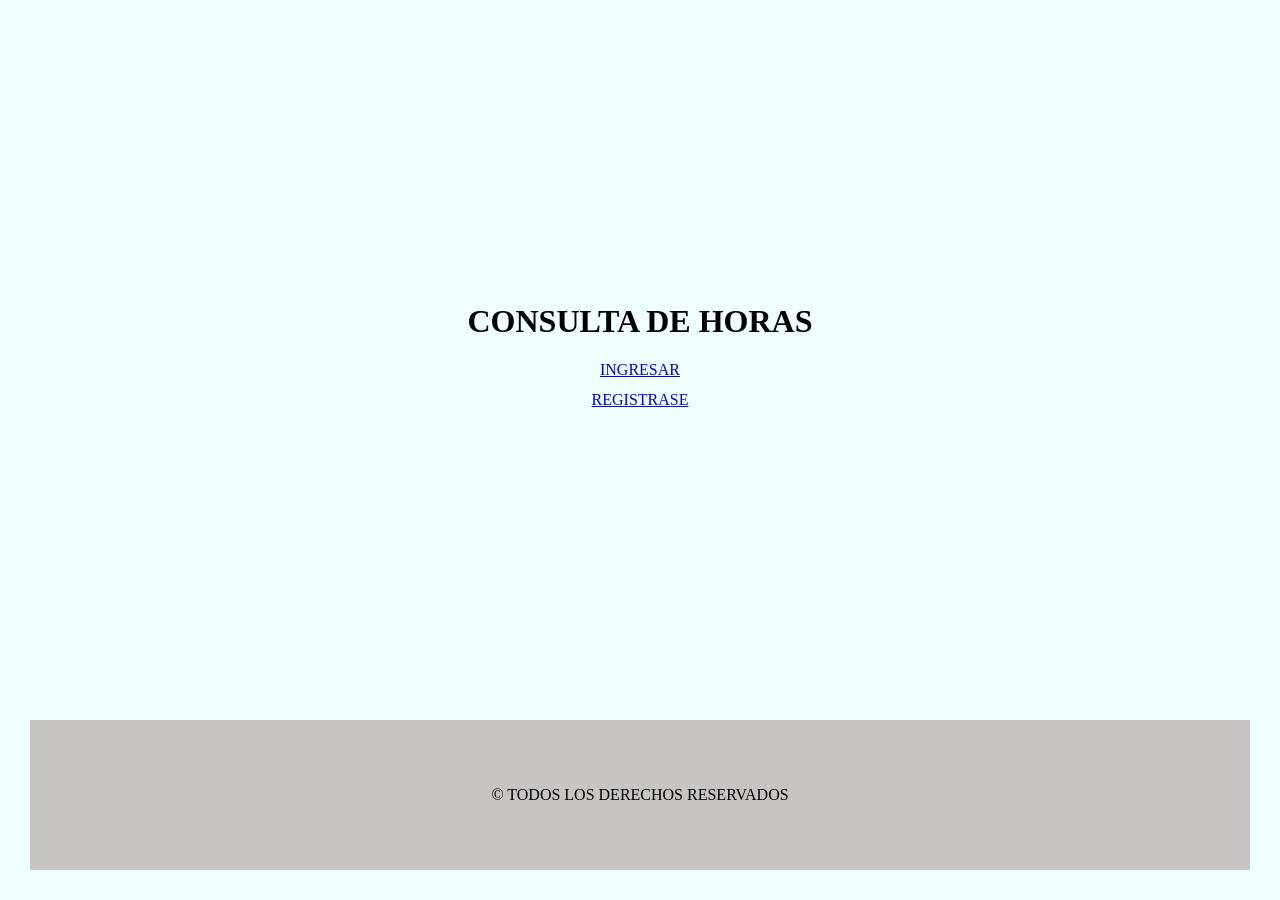
<file: index.html>
<!DOCTYPE html>
<html lang="es">

<head>
  <meta charset="UTF-8">
  <meta name="viewport" content="width=device-width, initial-scale=1.0">
  <meta name="author" content="Wilfredo Valenzuela">
  <meta name="description" content="Pagina para informar horas mensual trabajadas en empaque">
  <title>Horas INSP</title>

  <link rel="stylesheet" href="./css/estilos.css">
  <link rel="stylesheet" href="./css/query.css">
</head>

<body class="body-index">
  <main class="contenedor-principal">
    <h1>CONSULTA DE HORAS</h1>

    <div class="contenedor-botones">
      <a href="./paginas/ingresar.html">INGRESAR</a>
      <a href="./paginas/registrarse.html">REGISTRASE</a>
    </div>

  </main>

  <footer class="footer">
    <p>© TODOS LOS DERECHOS RESERVADOS</p>
  </footer>
</body>

</html>
</file>
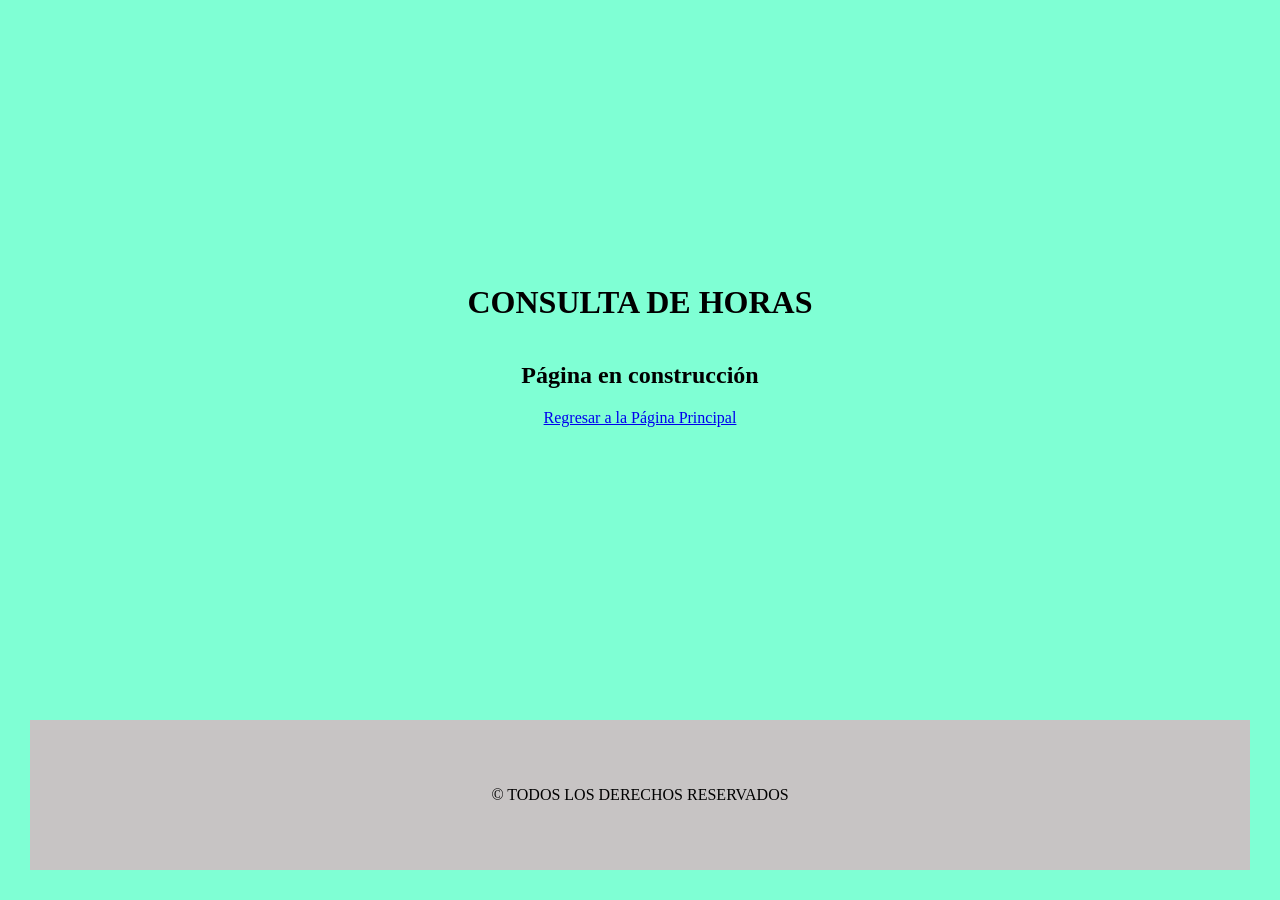
<file: paginas/consulta-mes.html>
<!DOCTYPE html>
<html lang="es">

<head>
  <meta charset="UTF-8">
  <meta name="viewport" content="width=device-width, initial-scale=1.0">
  <meta name="author" content="Wilfredo Valenzuela">
  <meta name="description" content="Pagina para informar horas mensual trabajadas en empaque">
  <title>Horas INSP</title>
  <link rel="stylesheet" href="../css/estilos.css">
  <link rel="stylesheet" href="../css/query.css">
</head>

<body class="body-consulta-mes">
  <main class="contenedor-principal">
    <h1>CONSULTA DE HORAS</h1>
    <h2>Página en construcción</h2>
    <a href="../index.html">Regresar a la Página Principal</a>

  </main>

  <footer class="footer">
    <p>© TODOS LOS DERECHOS RESERVADOS</p>
  </footer>
</body>

</html>
</file>
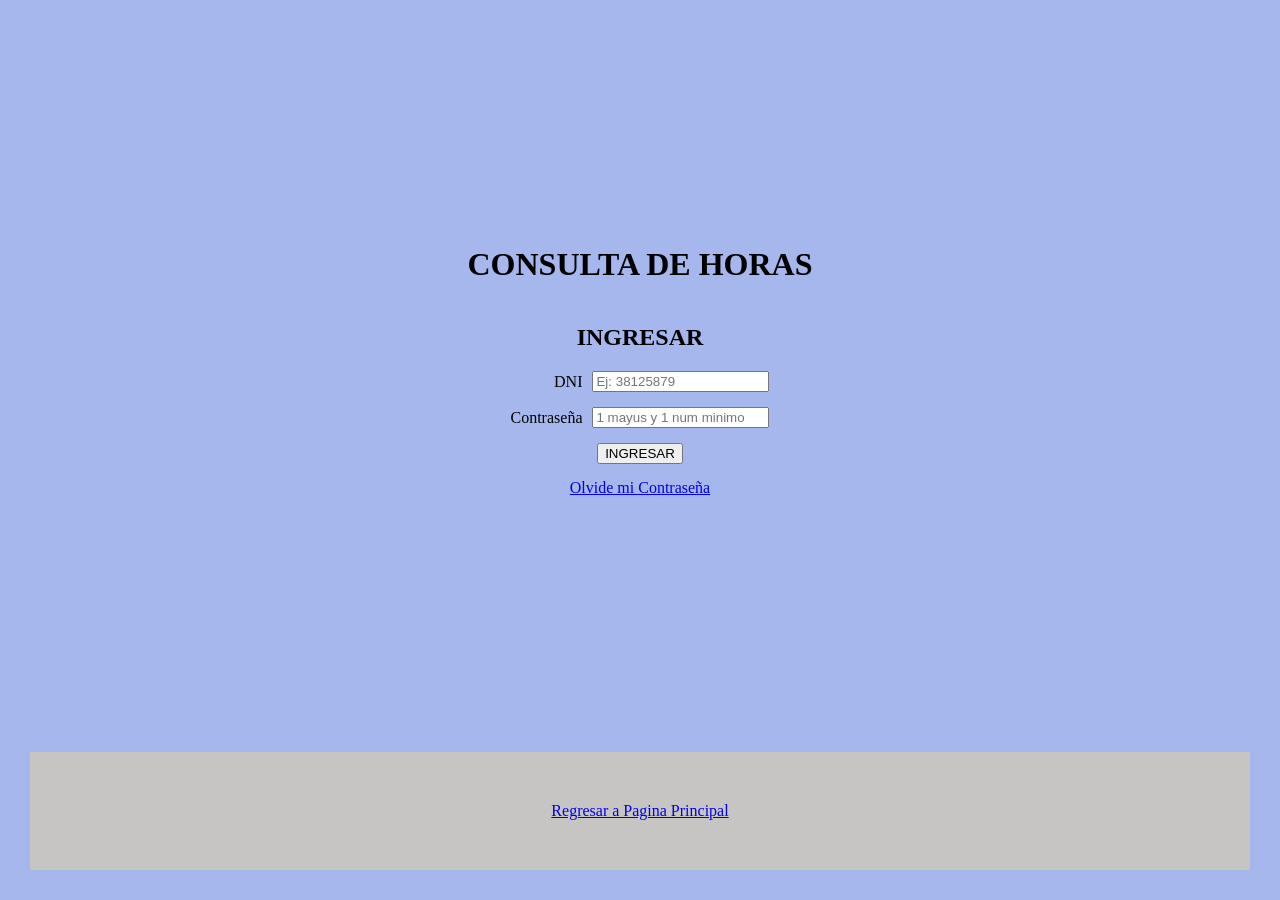
<file: paginas/ingresar.html>
<!DOCTYPE html>
<html lang="es">

<head>
  <meta charset="UTF-8">
  <meta name="viewport" content="width=device-width, initial-scale=1.0">
  <meta name="author" content="Wilfredo Valenzuela">
  <meta name="description" content="Pagina para informar horas mensual trabajadas en empaque">
  <title>Horas INSP</title>
  <link rel="stylesheet" href="../css/estilos.css">
  <link rel="stylesheet" href="../css/query.css">
</head>

<body class="body-ingresar">
  <main class="contenedor-principal">
    <h1>CONSULTA DE HORAS</h1>
    <h2>INGRESAR</h2>
    <form action="./consulta-mes.html">
      <div class="formulario-grupo">
        <div class="botones-info">
          <label for="dni">DNI</label>
          <input type="text" id="dni" name="dni" required minlength="7" maxlength="8" inputmode="numeric"
            placeholder="Ej: 38125879" autocomplete="username">
        </div>

        <div class="botones-info">
          <label for="password">Contraseña</label>
          <input type="password" id="password" name="password" required minlength="6" maxlength="15"
            placeholder="1 mayus y 1 num minimo" autocomplete="current-password" pattern="(?=.*[A-Z])(?=.*[0-9]).+"
            title="La contraseña debe tener al menos una letra mayuscula y un número">
        </div>

        <button type="submit">INGRESAR</button>
        <a href="./olvide-contraseña.html">Olvide mi Contraseña</a>
      </div>

    </form>


  </main>
  <footer class="footer">
    <a href="../index.html">Regresar a Pagina Principal</a>
  </footer>

</body>

</html>
</file>
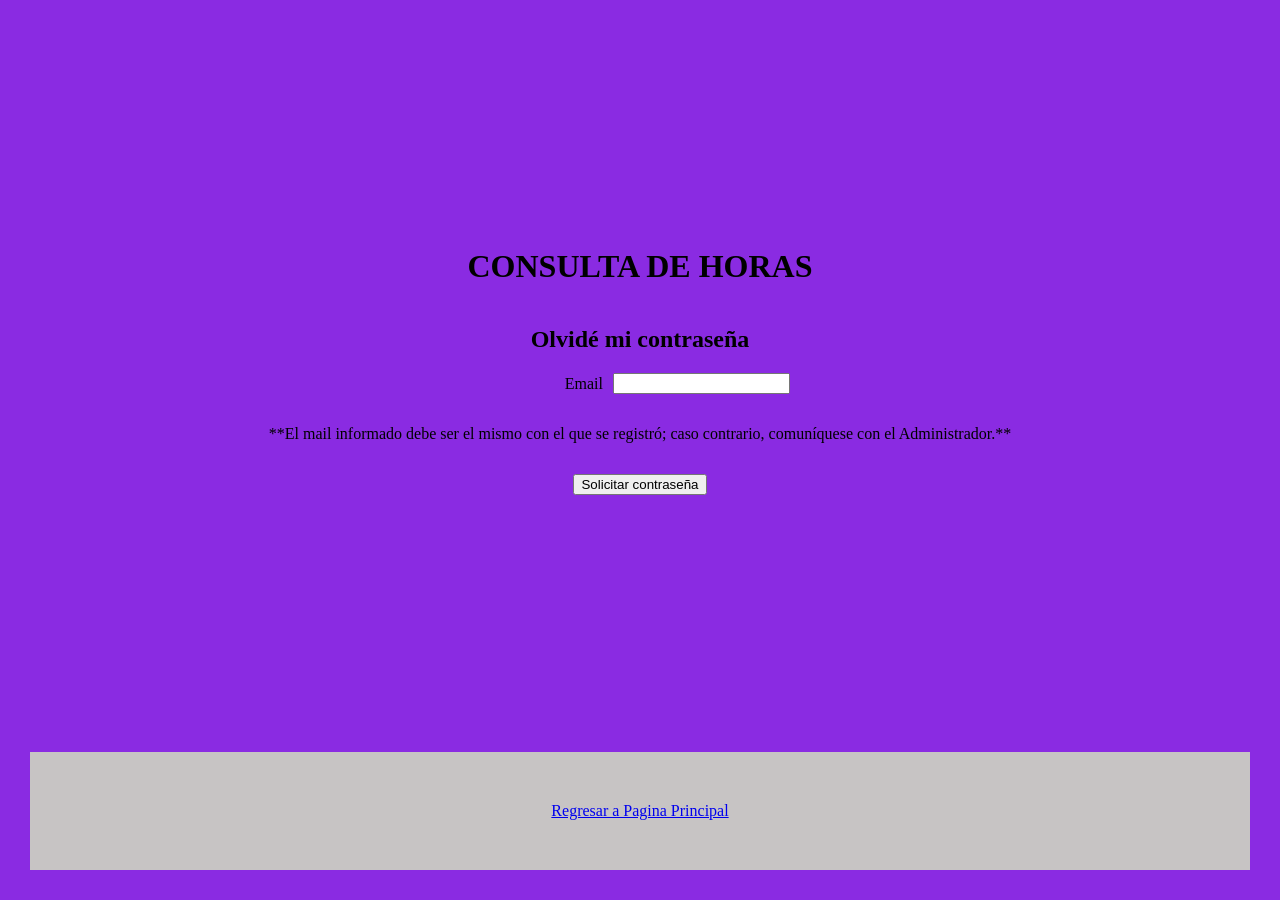
<file: paginas/olvide-contraseña.html>
<!DOCTYPE html>
<html lang="es">

<head>
  <meta charset="UTF-8">
  <meta name="viewport" content="width=device-width, initial-scale=1.0">
  <meta name="author" content="Wilfredo Valenzuela">
  <meta name="description" content="Pagina para informar horas mensual trabajadas en empaque">
  <title>Horas INSP</title>
  <link rel="stylesheet" href="../css/estilos.css">
  <link rel="stylesheet" href="../css/query.css">
</head>

<body class="body-contraseña">
  <main class=" contenedor-principal">
    <h1>CONSULTA DE HORAS</h1>
    <h2>Olvidé mi contraseña</h2>
    <FORM>
      <div class="formulario-grupo">
        <div class="botones-info">
          <label for="email">Email</label>
          <input type="email" id="email">
        </div>

        <p>**El mail informado debe ser el mismo con el que se registró; caso contrario, comuníquese con el
          Administrador.**</p>

        <button type="submit">Solicitar contraseña</button>
      </div>

    </FORM>

  </main>
  <footer class="footer">
    <a href="../index.html">Regresar a Pagina Principal</a>
  </footer>

</body>

</html>
</file>
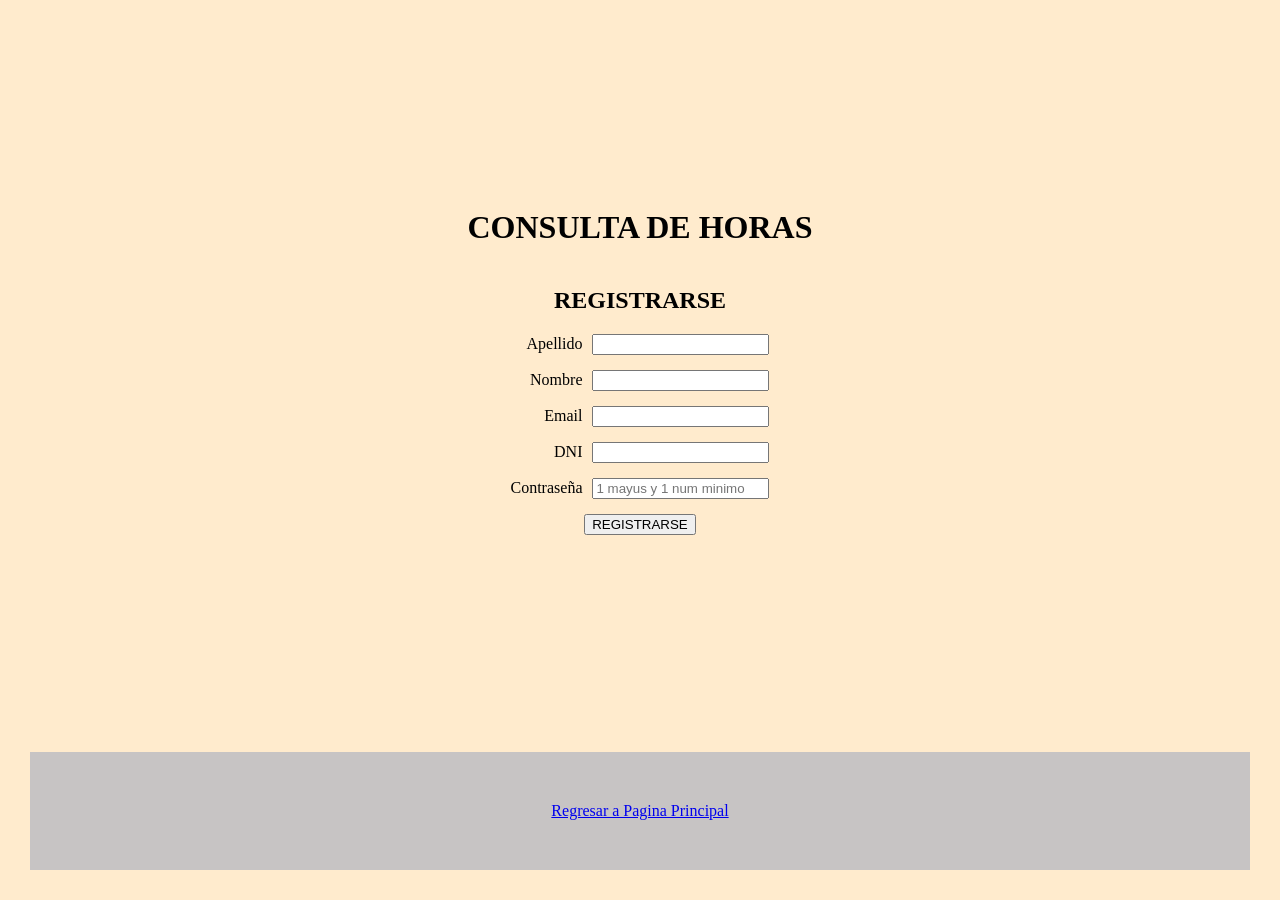
<file: paginas/registrarse.html>
<!DOCTYPE html>
<html lang="es">

<head>
  <meta charset="UTF-8">
  <meta name="viewport" content="width=device-width, initial-scale=1.0">
  <meta name="author" content="Wilfredo Valenzuela">
  <meta name="description" content="Pagina para informar horas mensual trabajadas en empaque">
  <title>Horas INSP</title>
  <link rel="stylesheet" href="../css/estilos.css">
  <link rel="stylesheet" href="../css/query.css">
</head>

<body class="body-registrarse">
  <main class="contenedor-principal">
    <h1>CONSULTA DE HORAS</h1>
    <h2>REGISTRARSE</h2>
    <form action="../index.html">
      <div class="formulario-grupo">

        <div class="botones-info">
          <label for="Apellido">Apellido</label>
          <input type="text" id="apellido" required>
        </div>

        <div class="botones-info">
          <label for="nombre">Nombre</label>
          <input type="text" id="nombre" required>
        </div>

        <div class="botones-info">
          <label for="email">Email</label>
          <input type="email" id="email" required>
        </div>

        <div class="botones-info">
          <label for="dni">DNI</label>
          <input type="text" id="dni" required minlength="7" maxlength="8">
        </div>

        <div class="botones-info">
          <label for="password">Contraseña</label>
          <input type="password" id="password" required minlength="6" maxlength="15"
            placeholder="1 mayus y 1 num minimo" pattern="(?=.*[A-Z])(?=.*[0-9]).+"
            title="La contraseña debe tener al menos una letra mayúscula y un número">
        </div>

        <button type="submit">REGISTRARSE</button>
      </div>

    </form>


  </main>
  <footer class="footer">
    <a href="../index.html">Regresar a Pagina Principal</a>
  </footer>

</body>

</html>
</file>
<file: css/estilos.css>
body {
  margin: 0;
  display: flex;
  flex-direction: column;
  min-height: 100vh;
}

.body-index {
  background-color: azure;
}

.body-consulta-mes {
  background-color: aquamarine;
}

.body-ingresar {
  background-color: rgb(165, 183, 237);
}

.body-contraseña {
  background-color: blueviolet;
}

.body-registrarse {
  background-color: blanchedalmond;
}

.contenedor-principal {
  flex: 1;
  display: flex;
  flex-direction: column;
  align-items: center;
  justify-content: center;
  text-align: center;
}

.contenedor-botones {
  display: flex;
  flex-direction: column;
  gap: 12px;
  width: 100%;
  max-width: 200px;
}

.formulario-grupo {
  display: flex;
  flex-direction: column;
  align-items: center;
  gap: 15px;
}

.botones-info {
  display: flex;
  flex-direction: row;
  align-items: center;
  justify-content: flex-end;
  gap: 10px;
  width: 100%;
  max-width: 300px;
}

.footer {
  background: rgb(199, 196, 196);
  text-align: center;
  padding: 50px;
  margin: 30px;
}

.footer a:hover {
  color: white;
}
</file>
<file: css/query.css>
@media (max-width: 780px) {
  .contenedor-principal {
    width: 90%;
    margin: 20px auto;
    padding: 15px;
  }
}

@media (max-width: 780px) {
  .body-index {
    background-color: rgb(4, 252, 111);
  }

  .body-consulta-mes {
    background-color: rgb(73, 100, 91);
  }

  .body-ingresar {
    background-color: rgb(82, 115, 212);
  }

  .body-contraseña {
    background-color: rgb(132, 64, 196);
  }

  .body-registrarse {
    background-color: rgb(199, 140, 53);
  }
}
</file>
